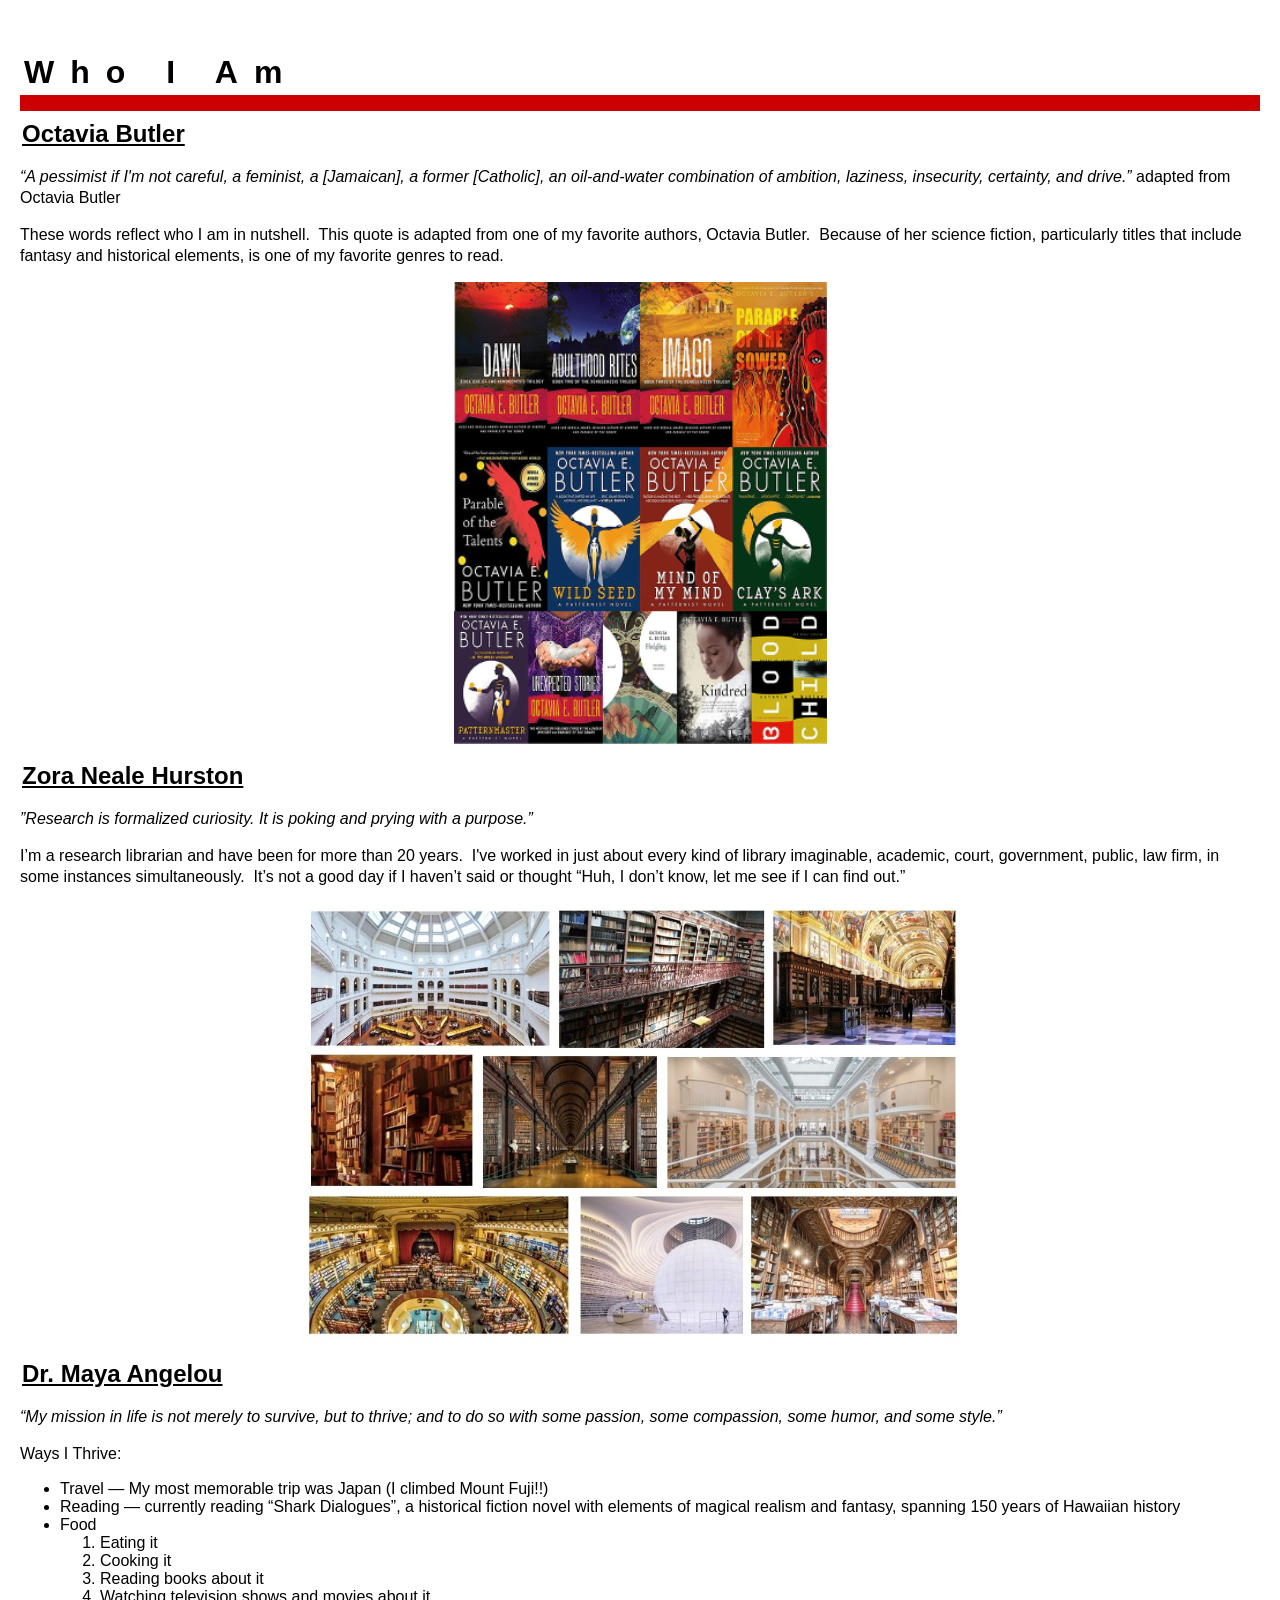
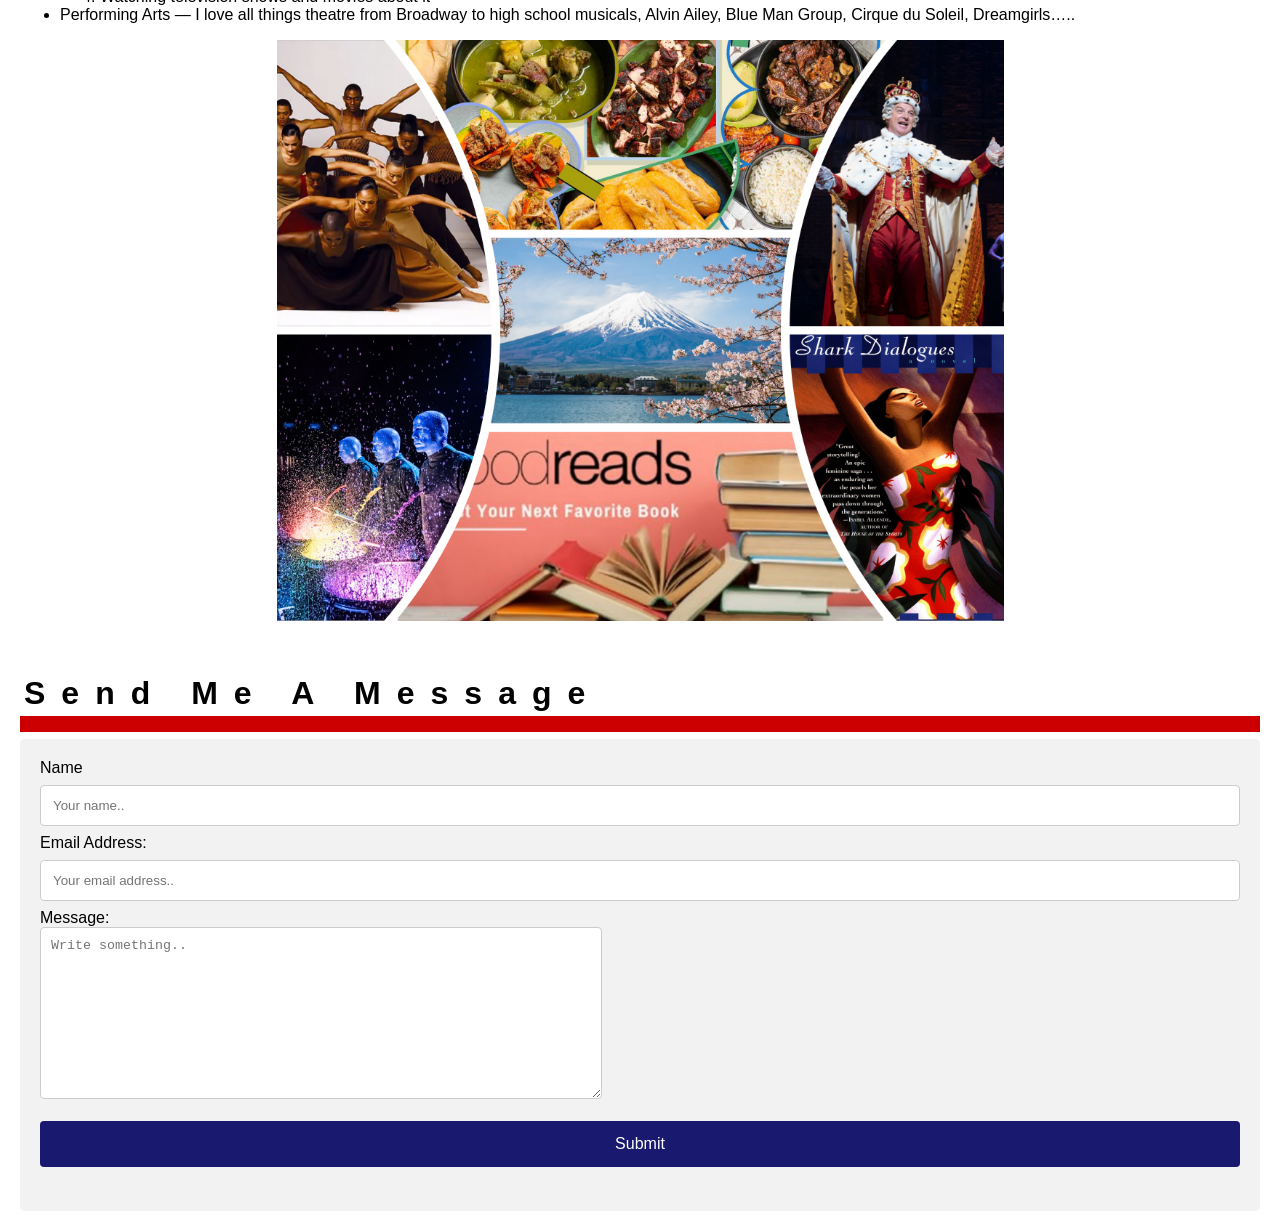
<file: homepage/index.html>
<!DOCTYPE html>

<html lang="en">

    <head>
        <title>Living A Literature Inspired Life</title>
<link rel="stylesheet" href="styles.css">
    </head>

    <body>
       <h1>Who I Am</h1>

        <h2><a href="https://www.octaviabutler.com/work">Octavia Butler</a></h2>
            <p> <I>“A pessimist if I'm not careful, a feminist, a [Jamaican], a former [Catholic], an oil-and-water combination of ambition, laziness, insecurity, certainty, and drive.” </I>adapted from Octavia Butler </p>
            <p>These words reflect who I am in nutshell.  This quote is adapted from one of my favorite authors, Octavia Butler.  Because of her science fiction, particularly titles that include fantasy and historical elements, is one of my favorite genres to read.  </p>

            <p><a href="https://www.octaviabutler.com/work"><img src="Octavia Butler Book Covers Collage.png"  alt=“Collage of covers of books written by Octavia Butler”></a></p>

<h2><a href="https://www.pbs.org/wgbh/americanexperience/films/zora-neale-hurston-claiming-space/">Zora Neale Hurston</a></h2>
<p> <I>”Research is formalized curiosity. It is poking and prying with a purpose.”</I></p>
<p> I’m a research librarian and have been for more than 20 years.  I've worked in just about every kind of library imaginable, academic, court, government, public, law firm, in some instances simultaneously.  It’s not a good day if I haven’t said or thought “Huh, I don’t know, let me see if I can find out.”</p>

<p><img src="Libraries Collage.jpg"  width="896" height="439" alt=“Collage of Libraries from around the world” ></p>

<h2><a href="https://www.drmayaangeloufoundation.org/">Dr. Maya Angelou</a></h2>
<p> <I>“My mission in life is not merely to survive, but to thrive; and to do so with some passion, some compassion, some humor, and some style.” </I>
<p>Ways I Thrive:
<ul>
    <li>Travel — My most memorable trip was Japan (I climbed Mount Fuji!!)</li>
    <li>Reading — currently reading “Shark Dialogues”, a historical fiction novel with elements of magical realism and fantasy, spanning 150 years of Hawaiian history </li>
     <li>Food
        <ol>
            <li>Eating it</li>
            <li>Cooking it</li>
            <li>Reading books about it</li>
        <li>Watching television shows and movies about it</li>
     </ol>
    </li>
<li>Performing Arts — I love all things theatre from Broadway to high school musicals, Alvin Ailey, Blue Man Group, Cirque du Soleil, Dreamgirls….. </li>
</ul></p>
<p><img src="Hobbies Collage.png"  width="727" height="581" alt=“Collage of Hobbies”></p>

<h1>Send Me A Message</h1>

<form id="my-form" action="https://formspree.io/f/mrelloog"
  method="POST">
  <label for="name"> Name</label>
  <input type="text" id="name" name="Name" placeholder="Your name..">

  <label for="email">Email Address:</label>
  <input type="text" id="email" name="email" placeholder="Your email address.."required>

  <label for="message">Message:</label>
<textarea id="message" name="message" placeholder="Write something.."></textarea>

<input type="submit" value="Submit">
<p id="my-form-status"></p>
</form>

<script>
  var form = document.getElementById("my-form");

  async function handleSubmit(event) {
    event.preventDefault();
    var status = document.getElementById("my-form-status");
    var data = new FormData(event.target);
    fetch(event.target.action, {
      method: form.method,
      body: data,
      headers: {
          'Accept': 'application/json'
      }
    }).then(response => {
      if (response.ok) {
        status.innerHTML = "Thanks for your submission!";
        form.reset()
      } else {
        response.json().then(data => {
          if (Object.hasOwn(data, 'errors')) {
            status.innerHTML = data["errors"].map(error => error["message"]).join(", ")
          } else {
            status.innerHTML = "Oops! There was a problem submitting your form"
          }
        })
      }
    }).catch(error => {
      status.innerHTML = "Oops! There was a problem submitting your form"
    });
  }
  form.addEventListener("submit", handleSubmit)
</script>



            </body>

             </html
</file>
<file: homepage/styles.css>
/* This is a CSS comment. Put your CSS styling below this line */
body {
    font-family: arial, sans-serif;
    font-size: 16px;
    color: #000000;
    background-color: #FFFFFF;
    margin: 20px;
    padding: 0;
}


p {
    line-height: 21px;
}

h1 {
    color: #000000;
    background-color: #FFFFFF;
    font-size: 2em;
    margin: 0;
    margin-bottom: 7px;
    margin-top: 50px;
    padding: 4px;
    font-style: bold;
    text-align: left;
    letter-spacing: 0.5em;
    border-bottom-style: solid;
    border-bottom-width: 0.5em;
    border-bottom-color: #c00;
}

h2 {
    color: #000000;
    background-color: #FFFFFF;
    font-size: 1.5em;
    margin: 0;
    padding: 2px;

}

a:link {
  color: #000000;
}

a:visited {
  color: #191970;
}

a:hover {
  color: #DAA520;
}

img {
  display: block;
  margin-left: auto;
  margin-right: auto;
  /* Optional: ensure it doesn't stretch beyond its container */
  max-width: 100%;
}

form {
  border-radius: 5px;
  background-color: #f2f2f2;
  padding: 20px;
}

label {display: block;}

input[type=text], select {
  width: 100%;
  padding: 12px;
  margin: 8px 0;
  display: inline-block;
  border: 1px solid #ccc;
  border-radius: 4px;
  box-sizing: border-box;
}

textarea {
  min-width: 45%;
  height: 150px;
  margin-bottom: 10px;
  border: 1px solid #ccc;
  border-radius: 4px;
  padding: 10px;
}

input[type=submit] {
  width: 100%;
  background-color: #191970;
  color: white;
  padding: 14px;
  margin: 8px 0;
  font-size: 16px;
  border: none;
  border-radius: 4px;
  cursor: pointer;
}

input[type=submit]:hover {
  background-color: #DAA520;
}
</file>
